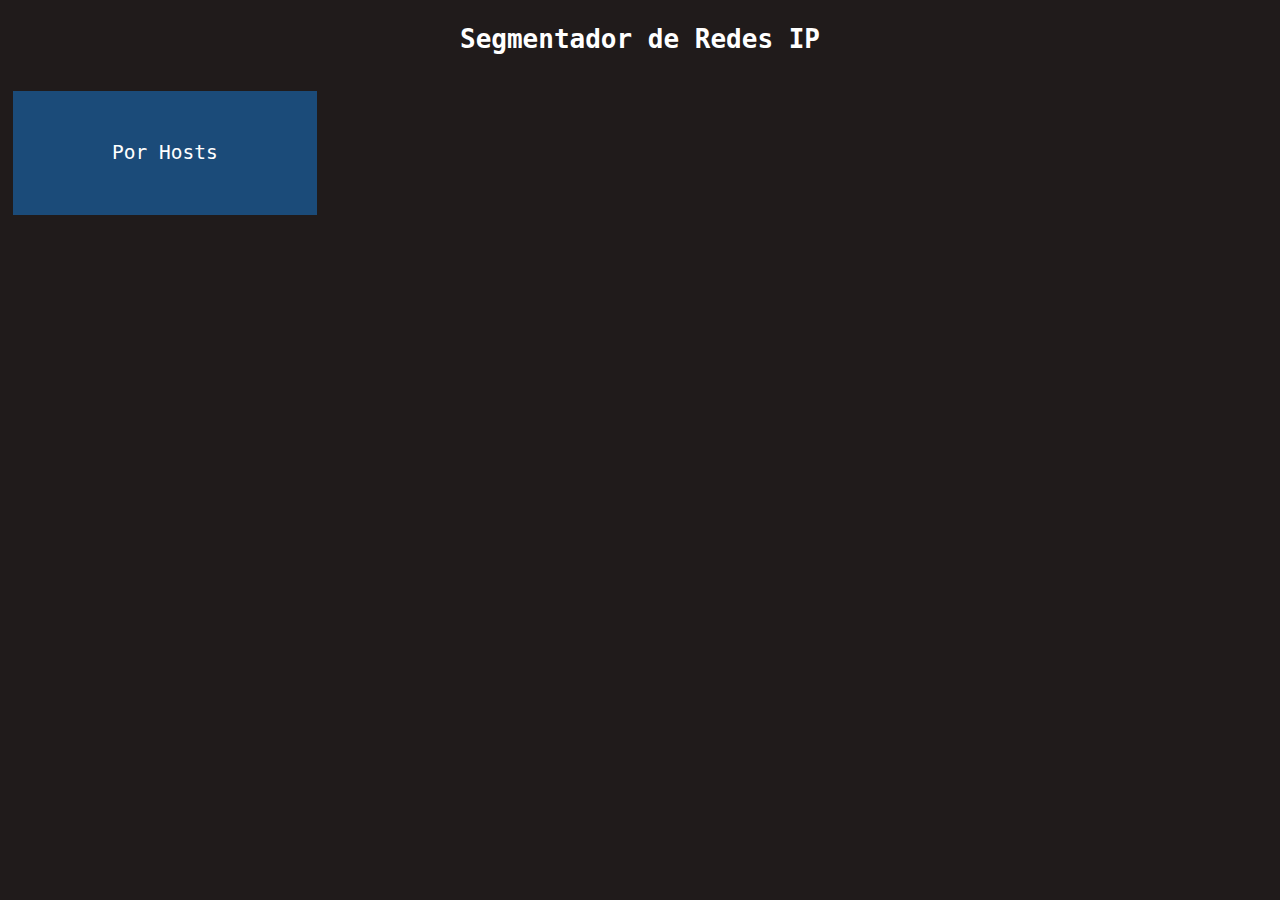
<file: index.html>
<!DOCTYPE html>
<html lang="en">
  <head>
    <meta charset="UTF-8" />
    <meta http-equiv="X-UA-Compatible" content="IE=edge" />
    <meta name="viewport" content="width=device-width, initial-scale=1.0" />
    <title>Segmentador de Redes IP</title>
    <link rel="stylesheet" href="css/reset.css" />
    <link rel="stylesheet" href="css/common.css" />
    <link rel="stylesheet" href="css/app.css" />
  </head>
  <body>
    <main>
      <header>
        <h1>Segmentador de Redes IP</h1>
      </header>
      <ul>
        <li>
          <a href="./per-host/index.html">Por Hosts</a>
        </li>
      </ul>
    </main>
  </body>
</html>
</file>
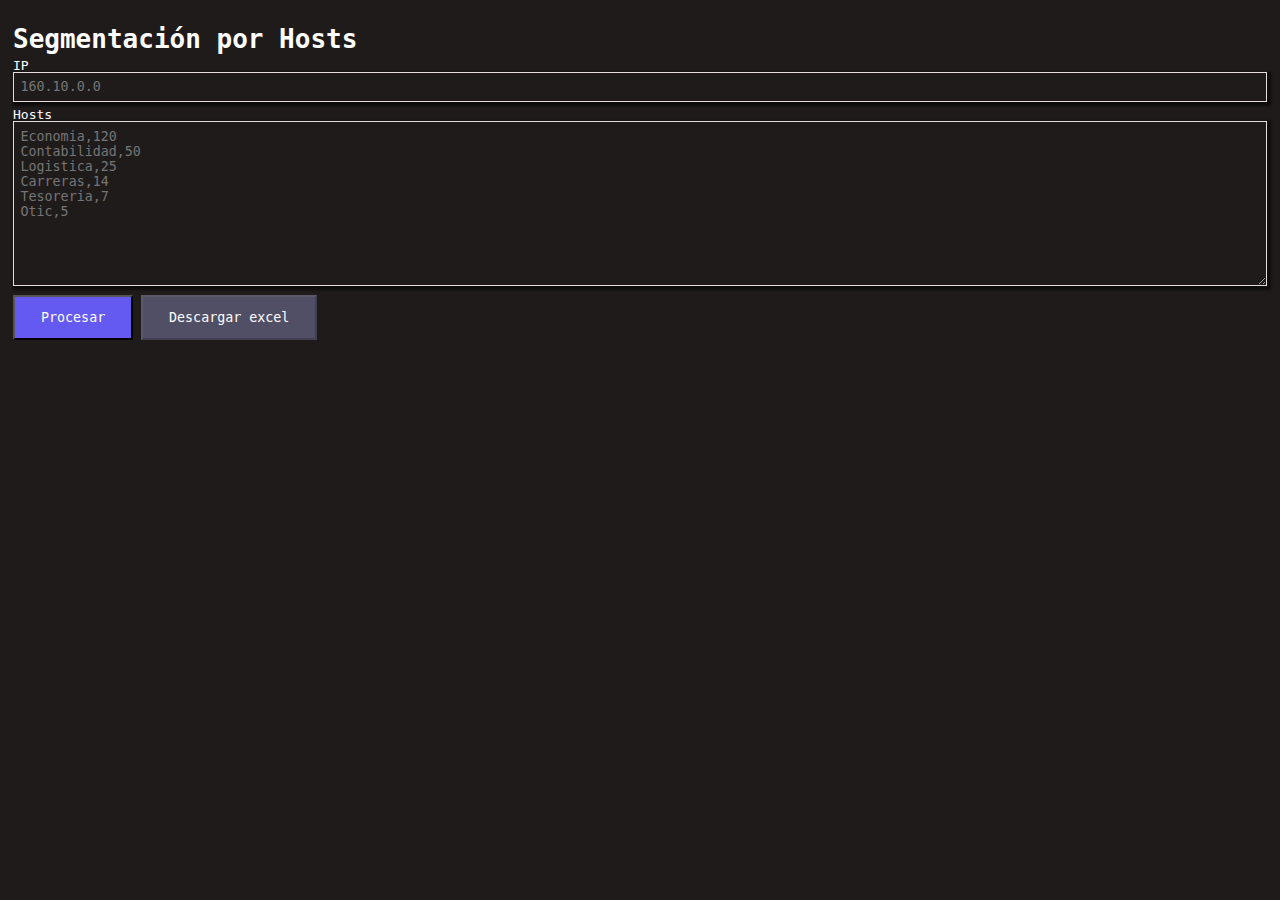
<file: per-host/index.html>
<!DOCTYPE html>
<html lang="en">
  <head>
    <meta charset="UTF-8" />
    <meta http-equiv="X-UA-Compatible" content="IE=edge" />
    <meta name="viewport" content="width=device-width, initial-scale=1.0" />
    <title>Segmentación por Hosts</title>
    <link rel="stylesheet" href="../css/reset.css" />
    <link rel="stylesheet" href="../css/common.css" />
  </head>
  <body>
    <main>
      <h1>Segmentación por Hosts</h1>
      <form id="form">
        <label for="ip">IP</label>
        <input type="text" name="ip" placeholder="160.10.0.0" />
        <label for="ip">Hosts</label>
        <textarea
          name="hosts"
          cols="30"
          rows="10"
          placeholder="Economia,120&#10;Contabilidad,50&#10;Logistica,25&#10;Carreras,14&#10;Tesoreria,7&#10;Otic,5"
        ></textarea>
        <button>Procesar</button>
        <button type="button" id="download-excel">Descargar excel</button>
      </form>
      <table id="table-results">
        <thead>
          <th>Nombre de subred</th>
          <th>Hosts solicitados</th>
          <th>Dirección de subred</th>
          <th>Primera IP disponible (incluye router)</th>
          <th>Última IP disponible</th>
          <th>Broadcast</th>
          <th>Puerta de enlace (router)</th>
          <th>Máscara de subred</th>
          <th>Sufijo de máscara</th>
        </thead>
        <tbody id="results"></tbody>
      </table>
    </main>
    <script src="../lib/js/filesaver.js"></script>
    <script src="../lib/js/xlsx.full.min.js"></script>
    <script src="js/app.js" type="module"></script>
  </body>
</html>
</file>
<file: css/common.css>
:root {
  --background-color: rgb(32, 27, 27);
  --alert-color: rgb(199, 43, 43);
  --font-color: #fff;
  --button-color: rgb(100, 90, 241);
  --disabled-button-color: rgb(81, 79, 102);
  --thead-color: rgb(49, 91, 129);
  --table-color: rgb(27, 75, 121);
  --box-shadow: 2px 2px 2px 2px rgb(14, 13, 13);
}

* {
  box-sizing: border-box;
  font-family: monospace !important;
  color: var(--font-color);
  margin-bottom: 0.5rem !important;
}

body {
  background-color: var(--background-color);
}

main {
  padding: 2rem 1rem;
}

h1 {
  font-size: 2rem;
  font-weight: bold;
}

h2 {
  font-size: 1.5rem;
  font-weight: 800;
}

h3 {
  font-size: 1.2rem;
  font-weight: 700;
}

p {
  font-size: 1rem;
}

textarea,
input {
  width: 100%;
  border: 1px solid rgb(230, 220, 220);
  box-shadow: var(--box-shadow);
  background-color: var(--background-color);
  padding: 0.5rem;
}

button {
  background-color: var(--button-color);
  padding: 1rem 2rem;
  cursor: pointer;
}

button:disabled {
  background-color: var(--disabled-button-color);
  cursor: default;
}

table {
  background-color: var(--table-color);
  box-shadow: var(--box-shadow);
  text-align: center;
  overflow-x: auto;
}

thead {
  background-color: var(--thead-color);
  font-weight: bold;
}

td,
th {
  padding: 0.5rem 0.7rem;
  border: 1px solid rgb(167, 147, 147);
}

li {
  list-style: inside;
}

hr {
  margin: 2rem 0;
}
</file>
<file: css/app.css>
h1 {
  text-align: center;
}

section {
  background-color: var(--alert-color);
  padding: 1.5rem;
  margin-top: 1.5rem;
  margin-bottom: 0.5rem;
}

section a {
  font-weight: bold;
}

section a:hover {
  text-decoration: underline;
  cursor: pointer;
}

ul {
  display: grid;
  grid-template-columns: repeat(auto-fill, minmax(20rem, 1fr));
  grid-auto-rows: 10rem;
  grid-gap: 1rem;
  margin-top: 3rem;
}

li {
  list-style: none;
  font-size: 1.5rem;
  background-color: var(--table-color);
}

li:hover {
  box-shadow: var(--box-shadow);
  font-size: 1.8rem;
}

li a {
  width: 100%;
  height: 100%;
  display: flex;
  flex-direction: column;
  justify-content: center;
  align-items: center;
  text-decoration: none;
}
</file>
